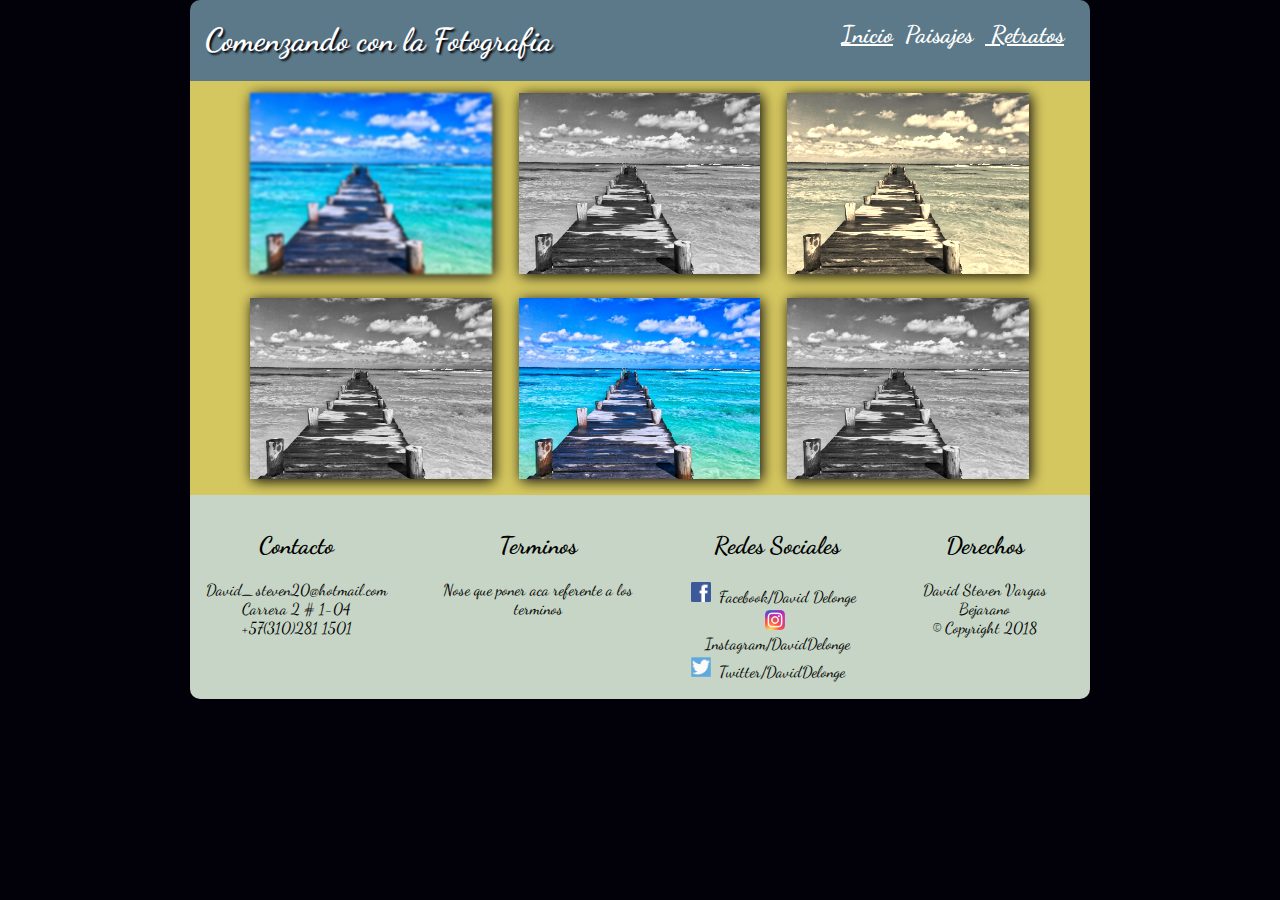
<file: Paisajes.html>
<!DOCTYPE html>
<html>
	<head>
		<meta charset="utf-8">
		<meta name="viewport" content="width=device-width, user-scalable=no, initial-scale=1.0">
		<title>Paisajes</title>
		<link rel="stylesheet" href="css/estilosps.css">
		<link href="https://fonts.googleapis.com/css?family=Dancing+Script" rel="stylesheet">
	</head>
	<body>
		<div id="contenido">
			<header id="cabecera">
				<h1 id="titulo">Comenzando con la Fotografia</h1>
				<h2 id="menu">
					<navbar id="menuprincipal">
						<a href="index.html">Inicio</a>
						<a id="paisaje" href="Paisajes.html"target="_bank">&nbspPaisajes</a>&nbsp
						<a href="Retratos.html"target="_bank">&nbspRetratos</a>&nbsp
					</navbar>
				</h2>
			</header>
		<section>
			<div class="Galeria">
				<div class="contenedor" >
					<div id="ps1">
						<img src="images/paisaje2.jpg" alt="Paisaje" >
					</div>
					<div id="ps2">
						<img src="images/paisaje2.jpg" alt="Paisaje">
					</div>
					<div id="ps3" >
						<img src="images/paisaje2.jpg" alt="Paisaje">
					</div>
				</div>
				<div class="contenedor" >
					<div id="ps4">
						<img src="images/paisaje2.jpg" alt="Paisaje">
					</div>
					<div id="ps5">
						<img src="images/paisaje2.jpg" alt="Paisaje">
					</div>
					<div id="ps6">
						<img src="images/paisaje2.jpg" alt="Paisaje">
					</div>
				</div>
			</div>
		</section>
	<footer >
		<div class="footer">
			<div>
				<h2 class="titulosf">Contacto</h2>
					<p>David_steven20@hotmail.com </br>
					   Carrera 2 # 1-04 </br>
		               +57(310)281 1501
					</p>
			</div>
			<div>
				<h2 class="titulosf">Terminos</h2>
				<p>Nose que poner aca referente a los terminos</p>
			</div>
			<div id="cajaredes">
				<h2 class="titulosf">Redes Sociales</h2>
					<figure class="logos">
						<p><img src="images/facebook.png" alt="logo de facebook" width="20px" height="20px">&nbsp Facebook/David Delonge</p>
					</figure>
					<figure class="logos">
						<p><img src="images/instagram.png" alt="logo de instagram" width="20px" height="20px">&nbsp Instagram/DavidDelonge</p>
					</figure>
					<figure class="logos">
						<p><img src="images/twitter.png" alt="logo de twitter" width="20px" height="20px">&nbsp Twitter/DavidDelonge</p>
					</figure>
			</div>
			<div>
				<h2 class="titulosf"> Derechos</h2>
				<p>David Steven Vargas Bejarano</br>
				   © Copyright 2018
				</p>
			</div>
		</div>
	</footer>
	</body>
</html>
</file>
<file: css/estilosps.css>
body{
	background-color:#02010a;
	font-family: dancing script;
	width:100%;
	margin:0 auto;
	text-align: center;

	}
#contenido{
	width:100%;
	padding: 0px;
}
#cabecera	{
		padding:0px;
		margin-top: 0px;
		background:#5b7989;
		border-radius:10px 10px 0px 0px;
		height:90%;
		border:none;
		display: flex;
		flex-direction: column;
		animation: slidein 2s;
	}

	/*no me aplicaba el web-kit en el keyframes, no funciono aplicandolo de la siguiente manera "@web-kit-Keyframes" o "@-web-kit-keyframnes"*/

@keyframes slidein {
 		0%{
				margin-top:150%;
		}
		60%{
			margin-top: -5%;
		}
		100%{
			margin-top: 0%;
		}
	}

h1{
	color:white;
	text-shadow: 2px 2px 2px #02010a;
}

#menuprincipal a {
	color:white;
}

.Galeria{
	background-color:#d5c75f;
	border: 1px;
	padding:2px;
	margin: 0 auto;
}

#ps1 {
	-web-kit-filter:blur(1px);
	filter:blur(1px);
	}
#ps2,#ps4,#ps6 {
	-web-kit-filter: grayscale(100%);
	filter: grayscale(100%);
	}
#ps3 {
	-web-kit-filter:sepia(90%);
	filter:sepia(90%);
	}

.contenedor img{
	width: 90%;
	padding:10px;
	margin:0 auto;
	border:5px;
	-web-kit-filter: drop-shadow(2px 2px 7px #02010a);
	filter: drop-shadow(2px 2px 7px #02010a);
}

.footer {
	padding:1px;
	border-radius:0px 0px 10px 10px;
	background-color:#C6d5c5;

	}
.footer{
	display:flex;
	flex-direction:column;
}

.footer div{
	padding:10px;
	margin:5px;
	border:5px;
}

#cajaredes figure {
	display:flex;
	flex-direction:column;
	padding:1px;
	margin:0 auto;
}
.logos p {
	padding:1px;
	margin:0 auto;
	border-radius:2px;
}

@media(min-width:800px){
	#contenido{
		width: 900px;
		margin:0 auto;
	}
	#titulo{
		width: 50%;
	}
	#menu{
		text-align: right;
		margin-right: 10px;
		width: 50%;
		padding-right: 10px;
}
	h1{
		padding-left:10px;
		margin-left:5px;
		text-align:left;
	}
	#paisaje {
		text-decoration:none;
	}
	#cabecera{
		display:flex;
		flex-direction: row;
	}
	.contenedor{
		display: flex;
		flex-direction: row;
		margin:0 auto;
		width: 90%;
	}
	 .contenedor div {
		width: 33.3%;
	}
	.footer{
		flex-direction:row;
}
	.logos p{
		margin-left:0px;
}
}
</file>
